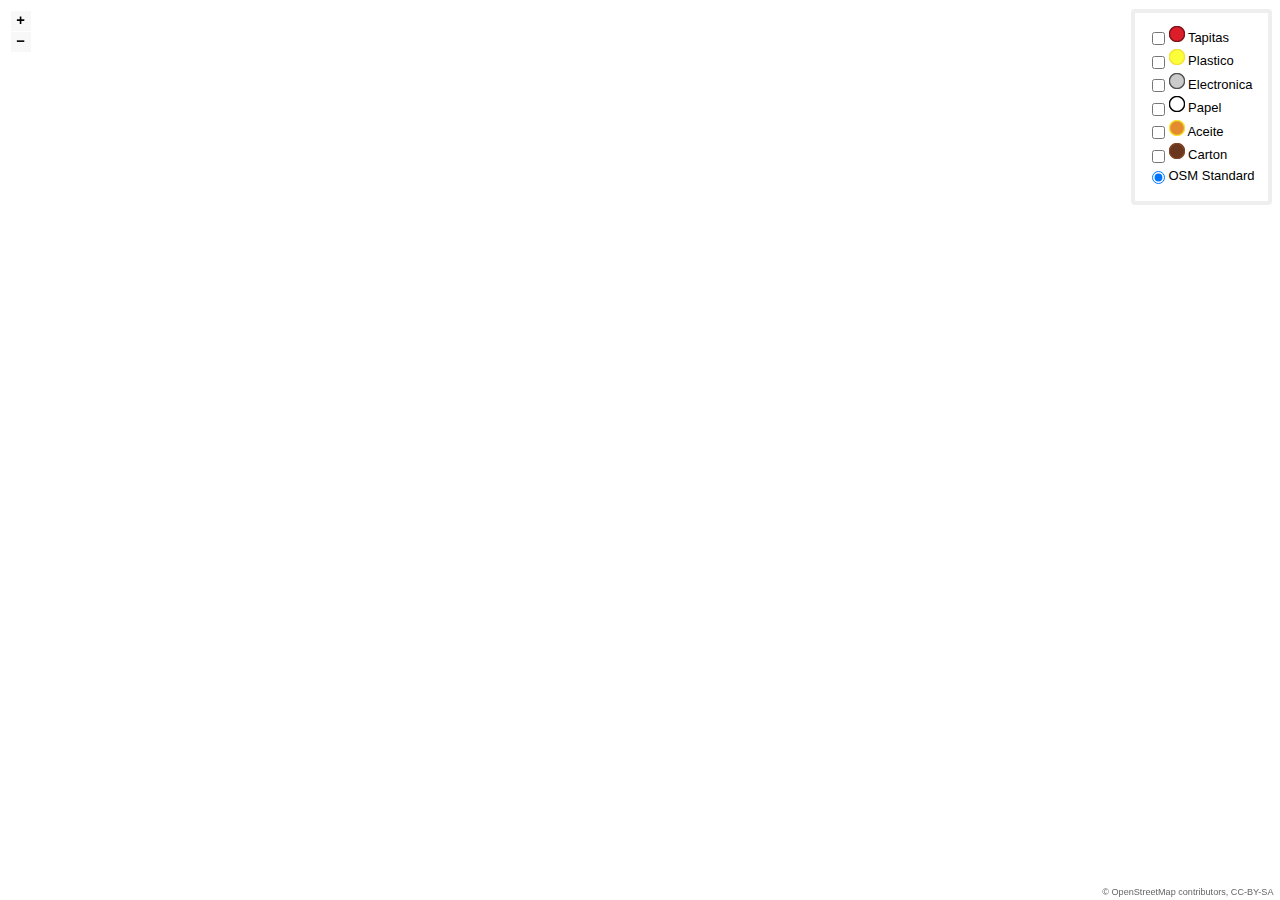
<file: gis/index.html>
<!doctype html>
<html lang="en">
    <head>
        <meta charset="utf-8">
        <meta http-equiv="X-UA-Compatible" content="IE=edge">
        <meta name="viewport" content="initial-scale=1,user-scalable=no,maximum-scale=1,width=device-width">
        <meta name="mobile-web-app-capable" content="yes">
        <meta name="apple-mobile-web-app-capable" content="yes">
        <link rel="stylesheet" href="./resources/ol.css">
        <link rel="stylesheet" href="resources/fontawesome-all.min.css">
        <link rel="stylesheet" href="./resources/ol3-layerswitcher.css">
        <link rel="stylesheet" href="./resources/qgis2web.css">
<style>
.search-layer {
  top: 65px;
  left: .5em;
}
.ol-touch .search-layer {
  top: 80px;
}
</style>
        <style>
        html, body {
            background-color: #ffffff;
        }
        .ol-control button {
            background-color: #f8f8f8 !important;
            color: #000000 !important;
            border-radius: 0px !important;
        }
        .ol-zoom, .geolocate, .gcd-gl-control .ol-control {
            background-color: rgba(255,255,255,.4) !important;
            padding: 3px !important;
        }
        .ol-scale-line {
            background: none !important;
        }
        .ol-scale-line-inner {
            border: 2px solid #f8f8f8 !important;
            border-top: none !important;
            background: rgba(255, 255, 255, 0.5) !important;
            color: black !important;
        }
        </style>
        <style>
        html, body, #map {
            width: 100%;
            height: 100%;
            padding: 0;
            margin: 0;
        }
        </style>
        <title></title>
    </head>
    <body>
        <div id="map">
            <div id="popup" class="ol-popup">
                <a href="#" id="popup-closer" class="ol-popup-closer"></a>
                <div id="popup-content"></div>
            </div>
        </div>
        <script src="resources/qgis2web_expressions.js"></script>
        <script src="resources/polyfills.js"></script>
        <script src="./resources/functions.js"></script>
        <script src="./resources/ol.js"></script>
        <script src="./resources/ol3-layerswitcher.js"></script>
        <script src="layers/Carton_1.js"></script><script src="layers/Aceite_2.js"></script><script src="layers/Papel_3.js"></script><script src="layers/Electronica_4.js"></script><script src="layers/Plastico_5.js"></script><script src="layers/Tapitas_6.js"></script>
        <script src="styles/Carton_1_style.js"></script><script src="styles/Aceite_2_style.js"></script><script src="styles/Papel_3_style.js"></script><script src="styles/Electronica_4_style.js"></script><script src="styles/Plastico_5_style.js"></script><script src="styles/Tapitas_6_style.js"></script>
        <script src="./layers/layers.js" type="text/javascript"></script> 
        <script src="./resources/qgis2web.js"></script>
        <script src="./resources/Autolinker.min.js"></script>
    </body>
</html>
</file>
<file: gis/resources/ol.css>
.ol-box{box-sizing:border-box;border-radius:2px;border:2px solid #00f}.ol-mouse-position{top:8px;right:8px;position:absolute}.ol-scale-line{background:rgba(0,60,136,.3);border-radius:4px;bottom:8px;left:8px;padding:2px;position:absolute}.ol-scale-line-inner{border:1px solid #eee;border-top:none;color:#eee;font-size:10px;text-align:center;margin:1px;will-change:contents,width}.ol-overlay-container{will-change:left,right,top,bottom}.ol-unsupported{display:none}.ol-unselectable,.ol-viewport{-webkit-touch-callout:none;-webkit-user-select:none;-moz-user-select:none;-ms-user-select:none;user-select:none;-webkit-tap-highlight-color:transparent}.ol-selectable{-webkit-touch-callout:default;-webkit-user-select:text;-moz-user-select:text;-ms-user-select:text;user-select:text}.ol-grabbing{cursor:-webkit-grabbing;cursor:-moz-grabbing;cursor:grabbing}.ol-grab{cursor:move;cursor:-webkit-grab;cursor:-moz-grab;cursor:grab}.ol-control{position:absolute;background-color:rgba(255,255,255,.4);border-radius:4px;padding:2px}.ol-control:hover{background-color:rgba(255,255,255,.6)}.ol-zoom{top:.5em;left:.5em}.ol-rotate{top:.5em;right:.5em;transition:opacity .25s linear,visibility 0s linear}.ol-rotate.ol-hidden{opacity:0;visibility:hidden;transition:opacity .25s linear,visibility 0s linear .25s}.ol-zoom-extent{top:4.643em;left:.5em}.ol-full-screen{right:.5em;top:.5em}@media print{.ol-control{display:none}}.ol-control button{display:block;margin:1px;padding:0;color:#fff;font-size:1.14em;font-weight:700;text-decoration:none;text-align:center;height:1.375em;width:1.375em;line-height:.4em;background-color:rgba(0,60,136,.5);border:none;border-radius:2px}.ol-control button::-moz-focus-inner{border:none;padding:0}.ol-zoom-extent button{line-height:1.4em}.ol-compass{display:block;font-weight:400;font-size:1.2em;will-change:transform}.ol-touch .ol-control button{font-size:1.5em}.ol-touch .ol-zoom-extent{top:5.5em}.ol-control button:focus,.ol-control button:hover{text-decoration:none;background-color:rgba(0,60,136,.7)}.ol-zoom .ol-zoom-in{border-radius:2px 2px 0 0}.ol-zoom .ol-zoom-out{border-radius:0 0 2px 2px}.ol-attribution{text-align:right;bottom:.5em;right:.5em;max-width:calc(100% - 1.3em)}.ol-attribution ul{margin:0;padding:0 .5em;font-size:.7rem;line-height:1.375em;color:#000;text-shadow:0 0 2px #fff}.ol-attribution li{display:inline;list-style:none;line-height:inherit}.ol-attribution li:not(:last-child):after{content:" "}.ol-attribution img{max-height:2em;max-width:inherit;vertical-align:middle}.ol-attribution button,.ol-attribution ul{display:inline-block}.ol-attribution.ol-collapsed ul{display:none}.ol-attribution:not(.ol-collapsed){background:rgba(255,255,255,.8)}.ol-attribution.ol-uncollapsible{bottom:0;right:0;border-radius:4px 0 0;height:1.1em;line-height:1em}.ol-attribution.ol-uncollapsible img{margin-top:-.2em;max-height:1.6em}.ol-attribution.ol-uncollapsible button{display:none}.ol-zoomslider{top:4.5em;left:.5em;height:200px}.ol-zoomslider button{position:relative;height:10px}.ol-touch .ol-zoomslider{top:5.5em}.ol-overviewmap{left:.5em;bottom:.5em}.ol-overviewmap.ol-uncollapsible{bottom:0;left:0;border-radius:0 4px 0 0}.ol-overviewmap .ol-overviewmap-map,.ol-overviewmap button{display:inline-block}.ol-overviewmap .ol-overviewmap-map{border:1px solid #7b98bc;height:150px;margin:2px;width:150px}.ol-overviewmap:not(.ol-collapsed) button{bottom:1px;left:2px;position:absolute}.ol-overviewmap.ol-collapsed .ol-overviewmap-map,.ol-overviewmap.ol-uncollapsible button{display:none}.ol-overviewmap:not(.ol-collapsed){background:rgba(255,255,255,.8)}.ol-overviewmap-box{border:2px dotted rgba(0,60,136,.7)}.ol-overviewmap .ol-overviewmap-box:hover{cursor:move}
/*# sourceMappingURL=ol.css.map */
</file>
<file: gis/resources/ol3-layerswitcher.css>
.layer-switcher.shown.ol-control {
    background-color: transparent;
}

.layer-switcher.shown.ol-control:hover {
    background-color: transparent;
}

.layer-switcher {
    position: absolute;
    top: 3.5em;
    right: 0.5em;
    text-align: left;
}

.layer-switcher.shown {
    bottom: 3em;
}

.layer-switcher .panel {
    padding: 0 1em 0 0;
    margin: 0;
    border: 4px solid #eee;
    border-radius: 4px;
    background-color: white;
    display: none;
    max-height: 100%;
    overflow-y: auto;
}

.layer-switcher.shown .panel {
    display: block;
}

.layer-switcher button {
    float: right;
    width: 38px;
    height: 38px;
    background-image: url('[data-uri]') /*logo.png*/;
    background-repeat: no-repeat;
    background-position: 2px;
    background-color: white;
    border: none;
}

.layer-switcher.shown button {
    display: none;
}

.layer-switcher button:focus, .layer-switcher button:hover {
    background-color: white;
}

.layer-switcher ul {
    padding-left: 1em;
    list-style: none;
}

.layer-switcher li.group {
    padding-top: 5px;
}

.layer-switcher li.group > label {
    font-weight: bold;
}

.layer-switcher li.layer {
    display: table;
}

.layer-switcher li.layer label, .layer-switcher li.layer input {
    display: table-cell;
    vertical-align: sub;
}

.layer-switcher input {
    margin: 4px;
}

.layer-switcher.touch ::-webkit-scrollbar {
    width: 4px;
}

.layer-switcher.touch ::-webkit-scrollbar-track {
    -webkit-box-shadow: inset 0 0 6px rgba(0,0,0,0.3);
    border-radius: 10px;
}

.layer-switcher.touch ::-webkit-scrollbar-thumb {
    border-radius: 10px;
    -webkit-box-shadow: inset 0 0 6px rgba(0,0,0,0.5);
}
</file>
<file: gis/resources/qgis2web.css>
html, body {
    height: 100%;
    padding: 0;
    margin: 0;
    font-family: sans-serif;
    font-size: small;
}

th, td {
    vertical-align: top;
    text-align: left;
}

#map {
    width: 100%;
    height: 100%;
}

.ol-popup {
    display: none;
    position: absolute;
    background-color: white;
    -moz-box-shadow: 0 1px 4px rgba(0,0,0,0.2);
    -webkit-filter: drop-shadow(0 1px 4px rgba(0,0,0,0.2));
    filter: drop-shadow(0 1px 4px rgba(0,0,0,0.2));
    padding: 15px;
    border-radius: 10px;
    border: 1px solid #cccccc;
    bottom: 12px;
    left: -50px;   
    height: auto;
    width: auto;
    min-width: 100px;
    max-height:400px;  
    overflow: auto;      
}

.ol-popup-closer {
    text-decoration: none;
    position: absolute;
    top: 2px;
    right: 8px;
}

.ol-popup-closer:after {
    content: "X";
}

.ol-attribution a {
    text-decoration: none;
    color: #666;
    font-family: sans-serif;
    font-size: 100%;
}

.layer-switcher .panel {
    //border: 4px solid rgba(0,60,136,.5) !important;
    //border-radius: 4px !important;
}

.layer-switcher {
    top: 0.5em;
    right: 0.5em;
    text-align: left;
}

#popup-content>ul>li:nth-child(even) {
    background-color: #eee;
}

#popup-content ul {
    list-style-type: none;
    padding-left: 0;
}

#popup-content li {
    margin-bottom:0.25em;
}
</file>
